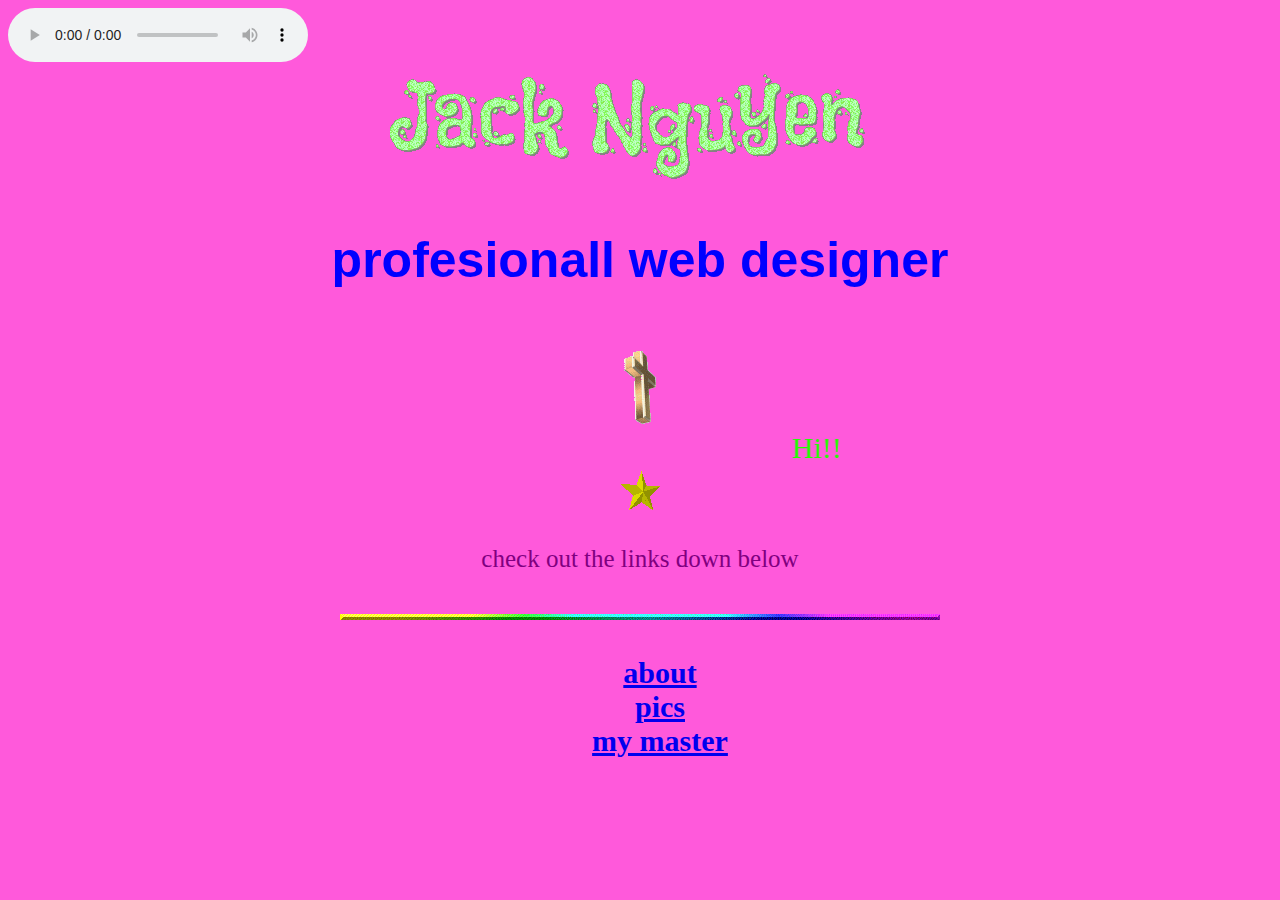
<file: index.html>
<!DOCTYPE html>
<html>
    <head>
        <meta charset="utf-8">
        <meta http-equiv="X-UA-Compatible" content="IE=edge">
        <title>hello and welcome to my very cool website</title>
        <meta name="description" content="">
    
        <meta name="viewport" content="width=device-width, initial-scale=1">
        <link rel="stylesheet" href="style.css">
       
    </head>
    <body>     
        <audio controls preload="auto"> 
            <source src="darude-sandstorm.mid">
            <!-- now include flash fall back -->
          </audio>
          
        <div class="header">
            <img src="qwv7FTm8.gif">
            <h1>profesionall web designer</h1> <br /><img src="spincross.gif">
            <br />
            <marquee direction="left" scrollamount="6" behavior="scroll" style="width: 400px; height: 30px; color: #22ff00; font-size: 30px; font-family: Comic Sans MS; text-decoration: blink;">Hi!! Thakns for visitng my porrfolio page. Pls take a look around and enjoy your stay :)</marquee>
           
            <br />
            <img src="spinstar.gif"
        </div>
        <p>check out the links down below</p>
        <p align="center"><img src="coolbar.gif"></p>
            <ul>
            <li><a href="about.html">about</a></li>
            <li><a href="pics.html">pics </a></li>
            <li><a href="https://brainsoup.me">my master</a></li>
        </ul>   
    </body>
</html>
</file>
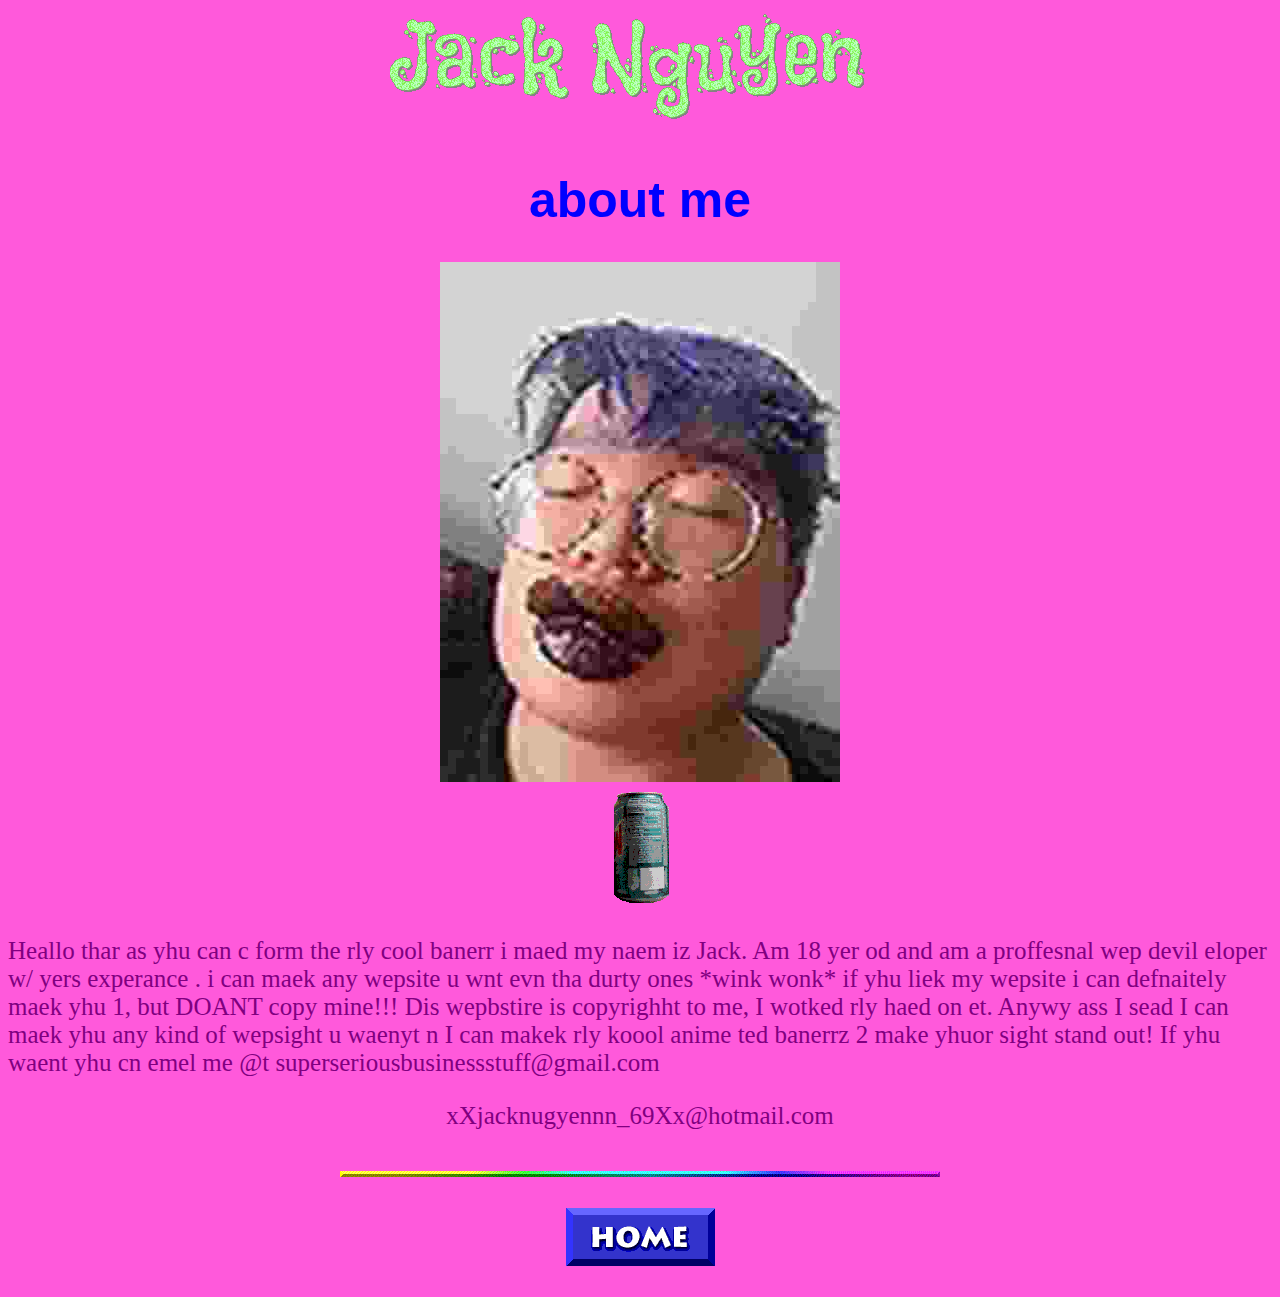
<file: about.html>
<!DOCTYPE html>
<html>
    <head>
        <meta charset="utf-8">
        <meta http-equiv="X-UA-Compatible" content="IE=edge">
        <title>hello and welcome to my very cool website</title>
        <meta name="description" content="">
        <meta name="viewport" content="width=device-width, initial-scale=1">
        <link rel="stylesheet" href="style.css">
    </head>
    <body>     
        <div class="header">
            <img src="qwv7FTm8.gif">
            <h1>about me</h1> </div>
            <p class="body">
                <img src="jack.jpg">
                <br />
                <img src="spincan.gif">
                <p class="about">Heallo thar as yhu can c form the rly cool banerr i maed my naem iz Jack. Am 18 yer od and am a proffesnal wep devil eloper w/ yers experance . i can maek any wepsite u wnt evn tha durty ones *wink wonk* if yhu liek my wepsite i can defnaitely maek yhu 1, but DOANT copy mine!!! Dis wepbstire is copyrighht to me, I wotked rly haed on et. Anywy ass I sead I can maek yhu any kind of wepsight u waenyt n I can makek rly koool anime ted banerrz 2 make yhuor sight stand out! If yhu waent yhu cn emel me @t superseriousbusinessstuff@gmail.com</p>
            </p>
            <p align="center">xXjacknugyennn_69Xx@hotmail.com</p>
        <p align="center"><img src="coolbar.gif"></p>
        <p align="center"><a href="index.html"><img src="home.gif"></a> </p>
         
        </body>
</html>
</file>
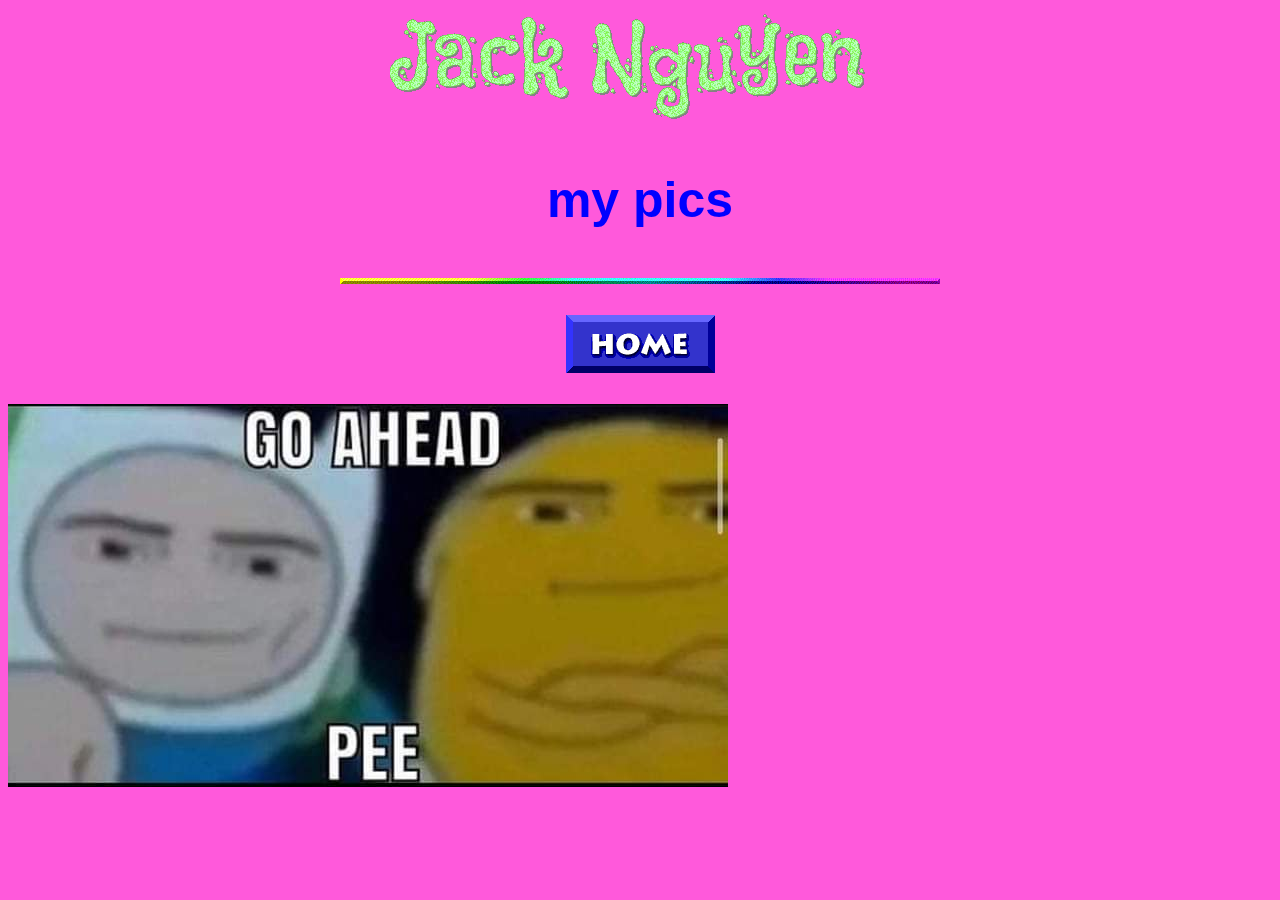
<file: pics.html>
<!DOCTYPE html>
<html>
    <head>
        <meta charset="utf-8">
        <meta http-equiv="X-UA-Compatible" content="IE=edge">
        <title>hello and welcome to my very cool website</title>
        <meta name="description" content="">
        <meta name="viewport" content="width=device-width, initial-scale=1">
        <link rel="stylesheet" href="style.css">
    </head>
    <body>     
        <div class="header">
            <img src="qwv7FTm8.gif">
            <h1>my pics</h1>
            
        </div>
        <p align="center"><img src="coolbar.gif"></p>
        <p align="center"><a href="index.html"><img src="home.gif"></a> </p>
        <img src="238676341_199043568884981_2895106234111148616_n.jpg">
 </body>
</html>
</file>
<file: style.css>
body {
    font-family: 'Times New Roman', Times, serif;
    font-size: 25px;    
    color: purple;
    background-color: #ff59db;
}

h1, h2 {
    font-family: 'Comic Sans M', cursive, sans-serif;
    color: blue;
}

ul {
    list-style-type: none;
    text-decoration: none;
    font-size: 30px;
    font-weight: bold;
    text-align: center;
}

.header {
    text-align: center;
}

.body {
    text-align: center;
}
</file>
